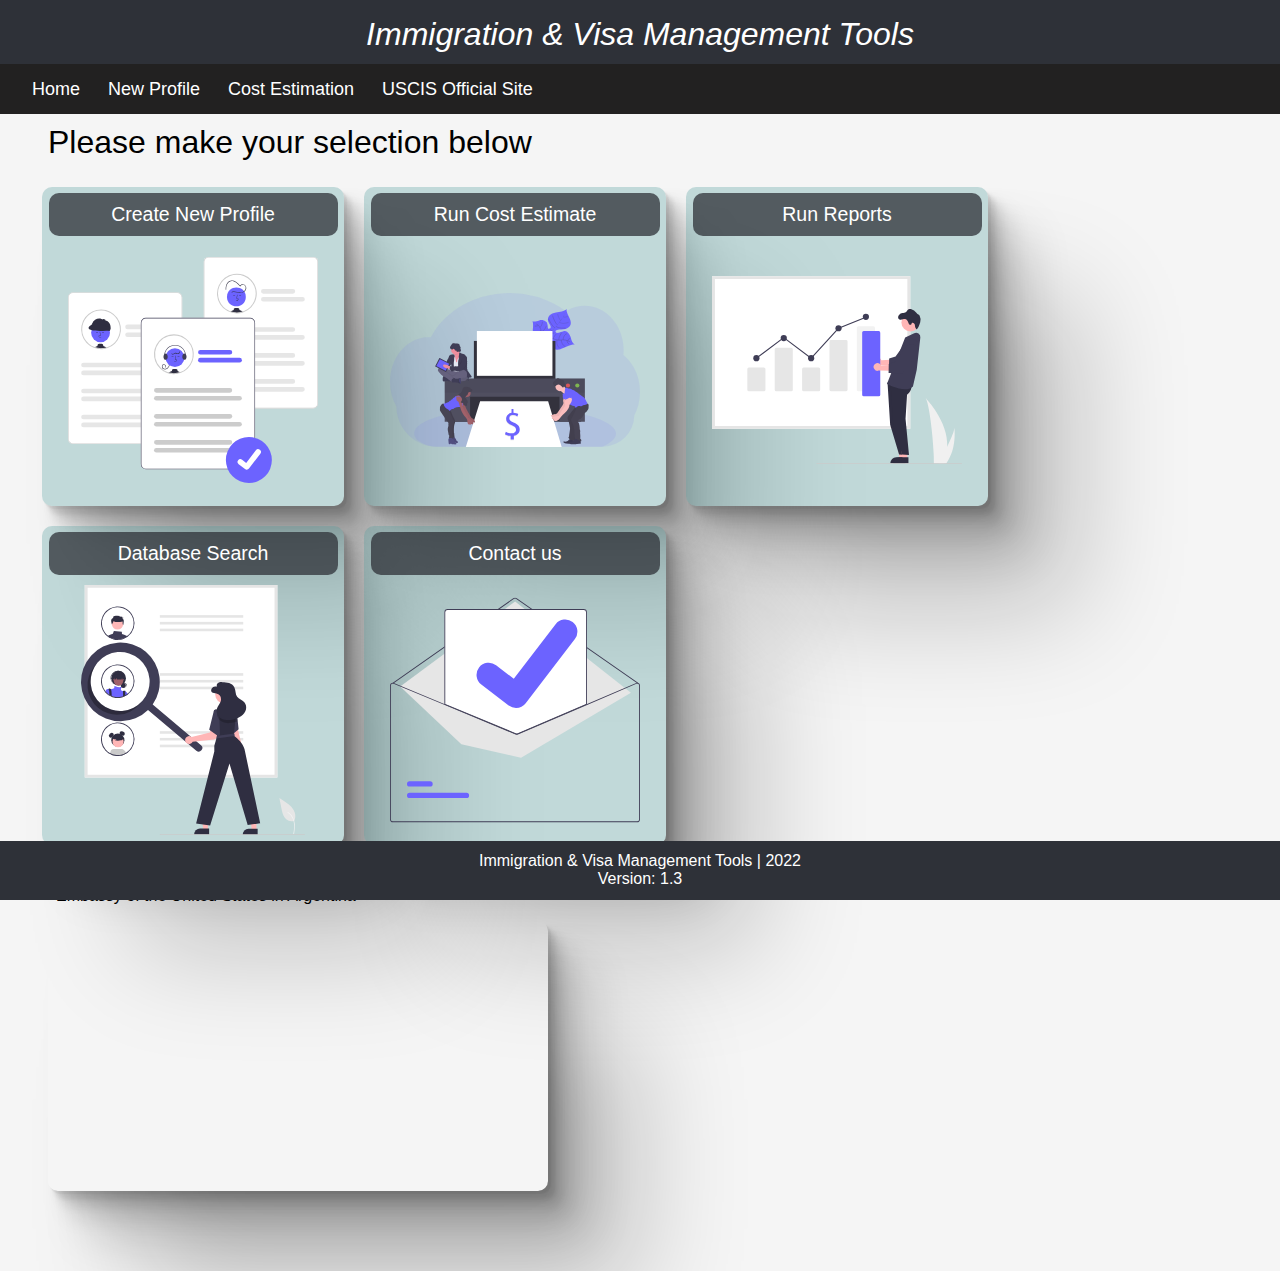
<file: index.html>
<!doctype html>
<html lang="en">
  <head>
    <!-- Required meta tags -->
    <meta charset="utf-8">
    <meta name="viewport" content="width=device-width, initial-scale=1">

    <!-- CSS -->
    <link rel="stylesheet" href="style.css">

    <title>ImmiTools</title>
    <link rel="icon" type="image/x-icon" href="https://icons.iconarchive.com/icons/arrioch/whack/256/Whack-Google-Earth-icon.png">
  </head>

  <body>
    <!-- BANNER -->
    <header>
        <div class="banner1">
            Immigration & Visa Management Tools
        </div>
    </header>

    <!-- BARRA DE NAVEGACION -->
    <nav class="barra-navegacion1">      
      <ul>
        <li><a href="index.html">Home</a></li>
        <li><a href="new_profile.html">New Profile</a></li>
        <li><a href="cost_estimate.html">Cost Estimation</a></li>
        <li><a href ="https://www.uscis.gov/working-in-the-united-states" target=”_blank”>USCIS Official Site</a></li>
      </ul>
    </nav>

    <h4 class="titulo-pagina">Please make your selection below</h4>

    <!-- MENU PRINCIPAL-->
    <div class="flex-container">

      <div class="flex-item">
        <div class="tarjeta">
          <h5 class="titulo">Create New Profile</h5>
        </div>
        <a href="new_profile.html"><img src="images/profile.svg" class="foto-tarjeta"</a>     
      </div>

      <div class="flex-item">
        <div class="tarjeta">
          <h5 class="titulo">Run Cost Estimate</h5>
        </div>
        <a href="cost_estimate.html"><img src="images/invoices.svg" class="foto-tarjeta" alt="card-grid-image"></a> 
      </div>

      <div class="flex-item">
        <div class="tarjeta">
          <h5 class="titulo">Run Reports</h5>
        </div>
        <img src="images/report.svg" class="foto-tarjeta" alt="card-grid-image">
      </div>

      <div class="flex-item">
        <div class="tarjeta">
          <h5 class="titulo">Database Search</h5>
        </div>
        <img src="images/search.svg" class="foto-tarjeta" alt="card-grid-image">
      </div>

      <div class="flex-item">
        <div class="tarjeta">
          <h5 class="titulo">Contact us</h5>
        </div>
        <a href="contact.html"><img src="images/mail.svg" class="foto-tarjeta" alt="card-grid-image"></a> 
      </div>

    </div>

    <h2 class="embassymap">Embassy of the United States in Argentina</h2>
    <div class="flex-container">
      
      <iframe class="google-map"
        src="https://www.google.com/maps/embed?pb=!1m14!1m8!1m3!1d13140.347055672328!2d-58.4186855!3d-34.5766711!3m2!1i1024!2i768!4f13.1!3m3!1m2!1s0x0%3A0x6e349de4b4b49a0!2sEmbassy%20of%20the%20United%20States!5e0!3m2!1sen!2sus!4v1655769725638!5m2!1sen!2sus"
        width="500"
        height="270"
        style="border:0;"
        allowfullscreen=""
        loading="lazy"
        referrerpolicy="no-referrer-when-downgrade"></iframe>
      </iframe>

    </div>

    <!-- FOOTER -->
    <footer class="main-footer">
        <p>Immigration & Visa Management Tools | 2022 <br>
           Version: 1.3
        </p>
    </footer>

  </body>
</html>
</file>
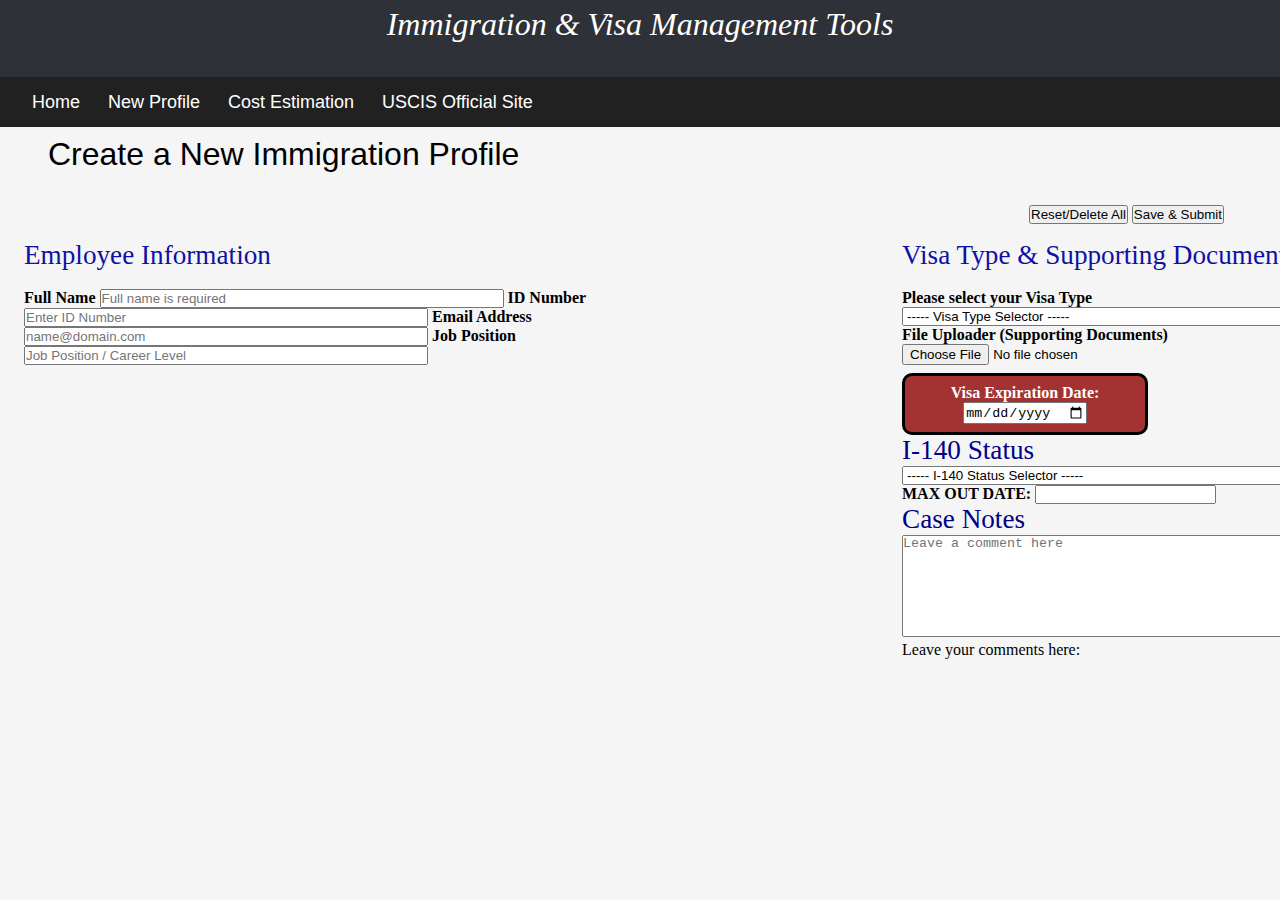
<file: new_profile.html>
<!doctype html>
<html lang="en">
  <head>
    <!-- Required meta tags -->
    <meta charset="utf-8">
    <meta name="viewport" content="width=device-width, initial-scale=1">

    <!-- Bootstrap CSS -->
    <link href="https://cdn.jsdelivr.net/npm/bootstrap@5.1.3/dist/css/bootstrap.min.css"
    rel="stylesheet" integrity="sha384-1BmE4kWBq78iYhFldvKuhfTAU6auU8tT94WrHftjDbrCEXSU1oBoqyl2QvZ6jIW3" crossorigin="anonymous">
    <link rel="stylesheet" href="style.css">

    <title>ImmiTools</title>
    <link rel="icon" type="image/x-icon" href="https://icons.iconarchive.com/icons/arrioch/whack/256/Whack-Google-Earth-icon.png">
  </head>

  <body>
    <!-- BANNER -->
    <header>
        <div class="banner">
          Immigration & Visa Management Tools
        </div>
    </header>

    <!-- BARRA DE NAVEGACION -->
    <nav class="barra-navegacion">      
      <ul>
        <li><a href="index.html">Home</a></li>
        <li><a href="new_profile.html">New Profile</a></li>
        <li><a href="cost_estimate.html">Cost Estimation</a></li>
        <li><a href ="https://www.uscis.gov/working-in-the-united-states" target=”_blank”>USCIS Official Site</a></li>
      </ul>
    </nav>
    
    <h4 class="titulo-pagina">Create a New Immigration Profile</h4>

    <!-- CREATE PROFILE -->
    <form id="formProfile" name="formProfile">
        <div class="save-button">
            <button type="reset" class="btn btn-danger">Reset/Delete All</button>
            <button type="submit" id="submit" class="btn btn-success" value="register">Save & Submit</button>
        </div>
        <div class="profile-info" name="profileInfo">
            <div class="div1" name="div1" >                
                <h4>Employee Information</h4><br>            
                <label for="fullName" class="form-label">Full Name</label>
                <input required type="text" class="form-control" id="fullName" name="fullName" placeholder="Full name is required">
            
                <label for="idNumber" class="form-label">ID Number</label>
                <input required type="text" class="form-control" id="idNumber" name="idNumber" placeholder="Enter ID Number">
                
                <label for="email" class="form-label">Email Address</label>
                <input required type="email" class="form-control" id="email" name="email" placeholder="name@domain.com">
                
                <label for="jobPosition" class="form-label">Job Position</label>
                <input required type="text" class="form-control" id="jobPosition" name="jobPosition" placeholder="Job Position / Career Level">
            </div>                    

            <div class="div2">
            <h4>Visa Type & Supporting Documents</h4><br>

                <!-- SELECT VISA TYPE -->
                <label for="input-group mb-2" class="form-label">Please select your Visa Type</label>            
                <select id="visaType" class="form-select" aria-label="Default select">
                  <option selected="">----- Visa Type Selector -----</option>
                  <option value="H-1B">H-1B</option>
                  <option value="L1">L1</option>
                  <option value="TN">TN</option>
                  <option value="EAD">EAD</option>
                </select>

                <div>
                    <label for="formFile" class="form-label">File Uploader (Supporting Documents)</label>
                    <input class="form-control" type="file" id="formFile">
                </div>
                <p class="exp-date">Visa Expiration Date: <input id="expDate" type="date"></p>
    
                <!-- I-140 STATUS -->
                <h4 style="color: darkblue;">I-140 Status</h4>
                <div class="check_i140">
                    <select id="i140" class="form-select" aria-label="Default select">
                      <option selected="">----- I-140 Status Selector -----</option>
                      <option value="Approved (Sponsored)">Approved (Sponsored by the Company)</option>
                      <option value="Approved (Previous Employer)">Approved (Previous Employer)</option>
                      <option value="No I-140">N/A (Employee does NOT hold an approved I-140)</option>                      
                    </select><br>

                    <p style="font-weight: bold">MAX OUT DATE: <input type="text"> </p>
                </div>

                <!-- CASE NOTES -->
                <div>
                <h4 style="color: darkblue;">Case Notes</h4>
                  <div class="form-floating">
                    <textarea class="form-control" placeholder="Leave a comment here" id="caseNotes" style="height: 100px"></textarea>
                    <label for="floatingTextarea">Leave your comments here:</label>
                  </div>
                </div><br>                          
            </div>
        </div>
    </form>

<!-- JS - Bootstrap Bundle with Popper -->
<script src="https://cdn.jsdelivr.net/npm/bootstrap@5.1.3/dist/js/bootstrap.bundle.min.js"
integrity="sha384-ka7Sk0Gln4gmtz2MlQnikT1wXgYsOg+OMhuP+IlRH9sENBO0LRn5q+8nbTov4+1p"
crossorigin="anonymous"></script>
<script src="new_profile.js"></script>
</body>
</html>
</file>
<file: style.css>
* {
    margin: 0;
    padding: 0;
    scroll-behavior: smooth;
}

body {
    background-color: whitesmoke;
    min-height: 900px;
}

.banner {
    font-size: xx-large;
    font-style: italic;
    text-align: center;
    padding-top: 0.2em;
    padding-bottom: 0.2em;
    padding-left: 0.7em;
    padding-right: 0.7em;
    color: white;
    background-color: #2e3138;
    min-height: 2em;
    min-width: 900px;
}

.titulo-pagina {
    padding-left: 1.5em;
    padding-top: 0.3em;
    padding-bottom: 0.5em;
    font-family: Helvetica, sans-serif;
    font-weight: lighter;
    font-size: xx-large;
}

.embassymap {
    padding-left: 1.5em;
    padding-top: 2em;
    font-family: Helvetica, sans-serif;
    font-weight: lighter;
    font-size: medium;
    margin-left: 2em;
}

.container-main {
    margin: 2em;
}

.btn.btn-info.btn-lg {
    margin: 0.1em;
    border: #6990eb solid 2px;
    background-color: #393a85;
    color: white;
    box-shadow:7px 7px 15px 7px rgba(30, 30, 60, 0.27);
}

.btn.btn-info.btn-lg:hover {
    cursor: pointer;
    color: aqua;
    box-shadow : 2px 2px 0.5px rgb(114, 111, 113);
    transition: 0.5s;
}

.form-control {
    width: 400px; 
}

.form-select {
    width: 400px;
}

.form-label {
    font-weight: bolder;
    margin-top: 0.5em;
    margin-bottom: 0;
}

footer {
    text-align: center;
    bottom: 0;
    position: fixed;
    width: 100%;
    height: 3em;
    background-color: #2e3138;
    color: white;
    font-size: medium;
    padding-top: 0.7em;
    font-family: Helvetica, sans-serif;
    font-weight: lighter;
}

footer p {
    margin-bottom: 3em;
}

.profile-info {
    display: inline-flex;
    justify-content: space-evenly;
    min-width: 100%;
    padding: 1em 1.5em 0 1.5em;
}

.exp-date {
    border: solid rgb(0, 0, 0) 3px;
    border-radius: 10px;
    padding: 0.5em;
    background-color: #a33232;
    width: 14em;
    margin-top: 0.5em;
    text-align: center;
    font-weight: bold;
    color: rgb(255, 255, 255);
}

.save-button {
    text-align: right;
    margin-top: 1em;
    margin-right: 3.5em;
}

.profile-info h4 {
    margin-bottom: 0;
    color: rgb(16, 16, 165);
    font-weight: lighter;
    font-size: 1.7em;
}

#cost-estimation {
    margin-left: 3em;
}

#dependentSelector {
    width: 250px;
}

.tarjeta {
    font-family: 'Trebuchet MS', 'Lucida Sans Unicode', 'Lucida Grande', 'Lucida Sans', Arial, sans-serif;
    font-weight:lighter ;
}

.foto-tarjeta {
    width: 250px;
    height: 250px;
    margin: auto 1.5em;
}

/* MAIN MENU */
.flex-container {
  display: inline-flex;
  flex-direction: row;
  flex-wrap: wrap;
  justify-content: normal;
  align-items: stretch;
  align-content: center;
  margin-left: 2em;
  text-decoration: none;
}

.flex-item {
  display: block;
  flex-grow: 0;
  flex-basis: auto;
  align-self: auto;
  order: 0;
  text-decoration: none;
}

.flex-item:hover {
    cursor: pointer;
    background-color: rgba(96, 129, 201, 0.719);
    transform: scale(1.045);
    transition: 0.3s;
}

.flex-item {
    background-color: rgba(80, 156, 156, 0.315);
    color: rgb(0, 0, 0);
    font-size: small;
    text-align: center;
    padding: 0;
    align-self: auto;
    border-radius: 10px 10px 10px 10px;
    padding: 0.5em;
    margin: 10px;
    box-shadow:
  2.5px 3px 1.3px rgba(0, 0, 0, 0.056),
  6.1px 7.2px 4.4px rgba(0, 0, 0, 0.081),
  11.5px 13.5px 10.5px rgba(0, 0, 0, 0.1),
  20.5px 24.1px 22.1px rgba(0, 0, 0, 0.119),
  38.4px 45.1px 45.5px rgba(0, 0, 0, 0.144),
  92px 108px 112px rgba(0, 0, 0, 0.2);
}

.titulo {
    margin: 0;
    padding: 0.5em;
    margin-bottom: 0.5em;
    background-color: #2e3138c0;
    color: white;
    text-decoration: none;
    font-weight: lighter;
    font-size: 1.5em;
    border-radius: 10px;
}

a {
    text-decoration: none;
}

/* BARRA DE NAVEGACION */
.barra-navegacion {
	background: rgb(34, 33, 33);
	color: #FFF;
	height: 50px;
    min-width: 900px;
	padding-left: 18px;
	border-radius: 0px;
    text-decoration: none;
    font-family: Helvetica, sans-serif;
    font-weight: lighter;
}
.barra-navegacion ul, .barra-navegacion li {
	margin: 0 auto;
	padding: 0;
	list-style: none
}
.barra-navegacion ul {
	width: 100%;
}
.barra-navegacion li {
	float: left;
	display: inline;
	position: relative;
}
.barra-navegacion a {
	display: block;
	line-height: 50px;
	padding: 0 14px;
	text-decoration: none;
	color: #FFFFFF;
	font-size: 18px;
}

.barra-navegacion li a:hover {
	color: black;
    font-size: 1.2em;
	background: whitesmoke;
    transition: 0.5s;
    font-family: Helvetica, sans-serif;
    font-weight: lighter;
}

/* BARRA DE NAVEGACION PRINCIPAL */
.barra-navegacion1 {
	background: rgb(34, 33, 33);
	color: #FFF;
	height: 50px;
    min-width: 570px;
	padding-left: 18px;
	border-radius: 0px;
    text-decoration: none;
    font-family: Helvetica, sans-serif;
    font-weight: lighter;
}
.barra-navegacion1 ul, .barra-navegacion1 li {
	margin: 0 auto;
	padding: 0;
	list-style: none
}
.barra-navegacion1 ul {
	width: 100%;
}
.barra-navegacion1 li {
	float: left;
	display: inline;
	position: relative;
}
.barra-navegacion1 a {
	display: block;
	line-height: 50px;
	padding: 0 14px;
	text-decoration: none;
	color: #FFFFFF;
	font-size: 18px;
}

.barra-navegacion1 li a:hover {
	color: black;
    font-size: 1.2em;
	background: whitesmoke;
    transition: 0.5s;
}

.banner1 {
    font-size: xx-large;
    font-style: italic;
    text-align: center;
    padding-top: 0.5em;
    padding-left: 0.7em;
    padding-right: 0.7em;
    color: white;
    background-color: #2e3138;
    min-height: 1.5em;
    min-width: 570px;
    font-family: Helvetica, sans-serif;
    font-weight: lighter;
}

.google-map {
    margin: 1em;
    border-radius: 10px;
    margin-bottom: 5em;
    box-shadow:
  2.5px 3px 1.3px rgba(0, 0, 0, 0.056),
  6.1px 7.2px 4.4px rgba(0, 0, 0, 0.081),
  11.5px 13.5px 10.5px rgba(0, 0, 0, 0.1),
  20.5px 24.1px 22.1px rgba(0, 0, 0, 0.119),
  38.4px 45.1px 45.5px rgba(0, 0, 0, 0.144),
  92px 108px 112px rgba(0, 0, 0, 0.2);
}

/* CONTACT FORM */
.return-button {
    border:#6d0404 2px solid;
    color: white;
    background-color: #a33232;
    border-radius: 10px;
    padding: 0.7em 2em;
    text-align: center;
    text-decoration: none;
    display: inline-block;
    font-size: 16px;
    margin-left: 4em;
    margin-top: 1em;
    cursor: pointer;
}

.contact-us {
    margin-top: 1em;
    margin-bottom: 1em;
    font-family: Helvetica, sans-serif;
    font-size: xx-large;
}

.contact-form {
    margin-left: 4em;
}

.contact-form-field {
    width: 400px;
    height: 2em;
    margin-bottom: 1.2em;
}

.contact-form-field2 {
    width: 600px;
    height: 200px;
    margin-bottom: 0.5em;
}

.label-contact {
    font-family: Helvetica, sans-serif;
}

.contact-form-submit {
    color: white;
    background-color: #13378b;
    border-radius: 10px;
    padding: 0.5em 1.5em;
    text-align: center;
    text-decoration: none;
    display: inline-block;
    font-size: 16px;
    cursor: pointer;
    border: none;
}
</file>
